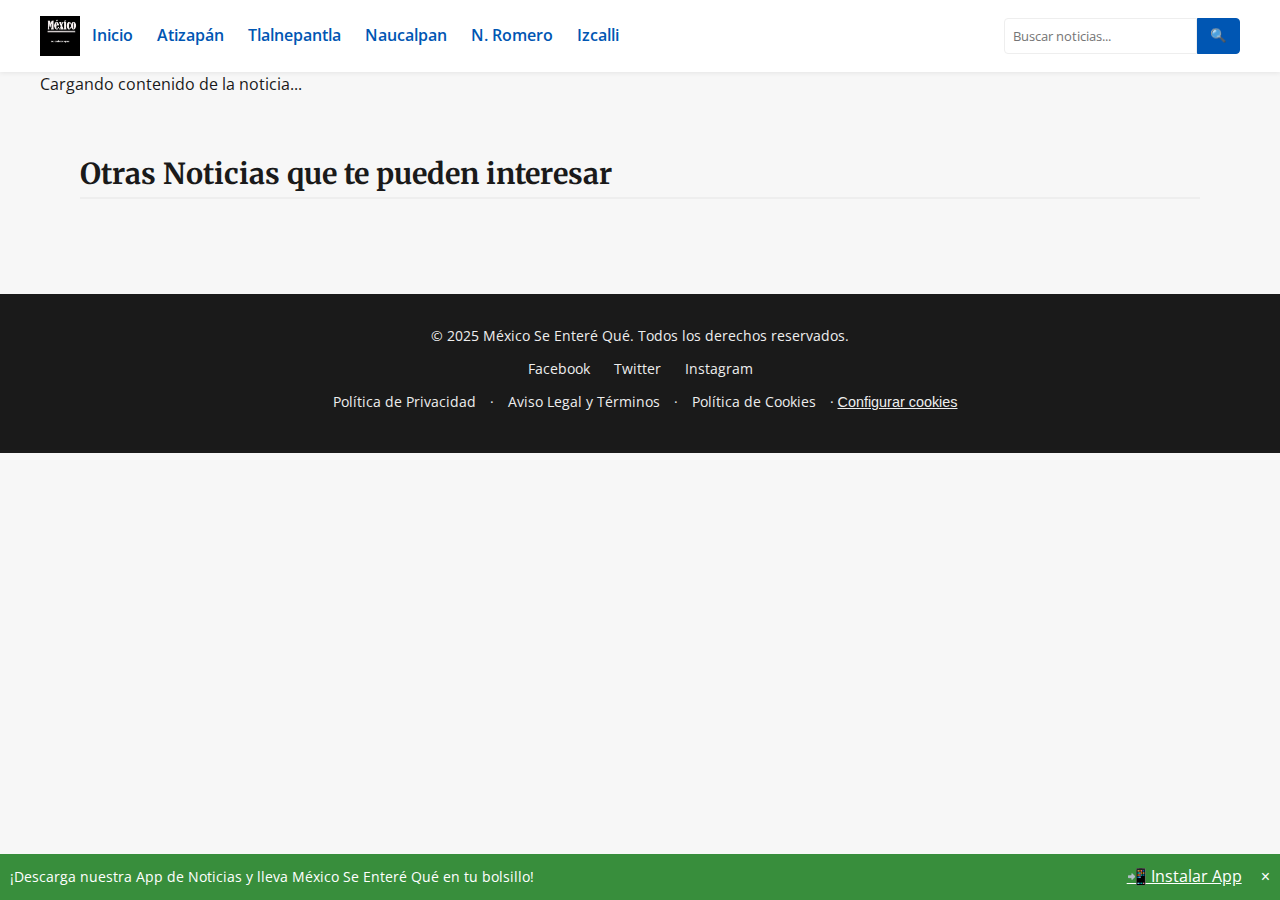
<file: noticias.html>
<!DOCTYPE html>
<html lang="es">
<head>
    <meta charset="UTF-8" />
    <meta name="viewport" content="width=device-width, initial-scale=1.0"/>
    <title>Cargando Noticia... | México Se Enteré Qué</title>
    
    <link rel="preconnect" href="https://fonts.googleapis.com">
    <link rel="preconnect" href="https://fonts.gstatic.com" crossorigin>
    <link href="https://fonts.googleapis.com/css2?family=Merriweather:wght@400;700;900&family=Open+Sans:wght@400;600;700&display=swap" rel="stylesheet" />
    
    <link rel="manifest" href="/manifest.json">
    <link rel="stylesheet" href="styles.css"> 
    <link rel="icon" type="image/png" href="/favicon.png">

    <script async src="https://www.googletagmanager.com/gtag/js?id=G-Q3ZL4VNDPW"></script>
    <script>
      window.dataLayer = window.dataLayer || [];
      function gtag(){dataLayer.push(arguments);}
      gtag('js', new Date());
      gtag('config', 'G-Q3ZL4VNDPW');
    </script>
</head>
<body>
    
    <div id="app-modal" class="app-download-bar" style="position: fixed; bottom: 0; width: 100%; display: flex; justify-content: space-between; align-items: center; z-index: 1000; padding: 10px; background-color: #388E3C; color: white;">
        <p style="margin: 0; font-size: 14px;">¡Descarga nuestra App de Noticias y lleva México Se Enteré Qué en tu bolsillo!</p>
        <div>
            <a id="download-app-link" href="#" onclick="installPWA(event)" target="_blank" rel="noopener noreferrer" style="color: white; text-decoration: underline; margin-right: 15px;">📲 Instalar App</a>
            <button onclick="hideAppModal()" style="background: none; border: none; color: white; cursor: pointer; font-size: 16px;">&times;</button>
        </div>
    </div>

    <header>
      <div class="logo">
          <a href="index.html">
             <img src="images/logo_mexico.png" alt="México Se Enteré Qué" style="height: 40px; vertical-align: middle;">
          </a>
      </div>
      
      <button class="menu-toggle" aria-label="Abrir menú" onclick="toggleMenu()">
        <span></span><span></span><span></span>
      </button>
      
      <nav id="nav-menu">
        <ul>
          <li><a href="index.html">Inicio</a></li>
          <li><a href="atizapan.html">Atizapán</a></li>
          <li><a href="tlalnepantla.html">Tlalnepantla</a></li>
          <li><a href="naucalpan.html">Naucalpan</a></li>
          <li><a href="nicolas-romero.html">N. Romero</a></li>
          <li><a href="cuatitlan-izcalli.html">Izcalli</a></li>
        </ul>
      </nav>
      
      <div class="search-bar">
        <button class="search-toggle" aria-label="Mostrar búsqueda" onclick="toggleSearch()">🔍</button>
        <div class="search-input" id="search-input">
          <input type="text" id="search" placeholder="Buscar noticias..." />
          <button id="search-button" onclick="searchNews()">🔍</button> 
        </div>
      </div>
    </header>

    <main>
      <article id="news-article-container" class="article-detail">
        <p>Cargando contenido de la noticia...</p>
      </article>
      
      <section class="related-news">
          <h2>Otras Noticias que te pueden interesar</h2>
          <div class="news-grid" id="related-news-container">
              </div>
      </section>
    </main>

    <footer>
      <p>&copy; 2025 México Se Enteré Qué. Todos los derechos reservados.</p>
      <div class="social-links">
        <a href="#">Facebook</a>
        <a href="#">Twitter</a>
        <a href="#">Instagram</a>
      </div>
      <div class="legal-links">
        <a href="privacidad.html">Política de Privacidad</a> ·
        <a href="terminos.html">Aviso Legal y Términos</a> ·
        <a href="cookies.html">Política de Cookies</a> ·
        <button class="cookie-config-btn" onclick="openCookieBanner()">Configurar cookies</button>
      </div>
    </footer>

    <div id="cookie-banner" class="cookie-banner" style="display:none; position: fixed; bottom: 0; width: 100%; z-index: 1000;">
    </div>

    <script src="script.js"></script>
    <script>
        // ... código de registro de Service Worker ...
    </script>
</body>
</html>
</file>
<file: styles.css>
/* ============================================== */
/* 1. VARIABLES GLOBALES              */
/* ============================================== */
:root {
    /* Colores */
    --color-primary: #0056b3; /* Azul profesional para destacar */
    --color-secondary: #ff6f61; /* Rojo/coral para alertas o acentos */
    --color-text: #1a1a1a; /* Texto oscuro para alto contraste */
    --color-bg: #f7f7f7; /* Fondo muy claro */
    --color-white: #ffffff;
    --color-gray-light: #eeeeee;
    --color-gray-medium: #6c757d;

    /* Tipografía (Usando tus fuentes) */
    --font-heading: 'Merriweather', serif;
    --font-body: 'Open Sans', sans-serif;

    /* Espaciado */
    --padding-mobile: 15px;
    --padding-desktop: 40px;
}

/* ============================================== */
/* 2. RESET Y TIPOGRAFÍA BASE         */
/* ============================================== */
* {
    box-sizing: border-box;
    margin: 0;
    padding: 0;
}

body {
    font-family: var(--font-body);
    line-height: 1.6;
    background-color: var(--color-bg);
    color: var(--color-text);
    min-height: 100vh;
}

/* Encabezados Profesionales */
h1, h2, h3 {
    font-family: var(--font-heading);
    color: var(--color-text);
    line-height: 1.2;
    margin-bottom: 0.5em;
}

h1 { font-size: 2em; }
h2 { font-size: 1.8em; border-bottom: 2px solid var(--color-gray-light); padding-bottom: 5px; margin-top: 20px; }
h3 { font-size: 1.4em; }

a {
    color: var(--color-primary);
    text-decoration: none;
    transition: color 0.3s;
}

a:hover {
    color: var(--color-secondary);
}

main {
    padding: 0 0 40px 0; /* Padding inferior */
}

section {
    padding: 20px var(--padding-mobile);
}

/* ============================================== */
/* 3. HEADER Y NAVEGACIÓN             */
/* ============================================== */
header {
    display: flex;
    justify-content: space-between;
    align-items: center;
    padding: 10px var(--padding-mobile);
    background-color: var(--color-white);
    box-shadow: 0 1px 5px rgba(0,0,0,0.08); /* Sombra sutil y elegante */
    position: sticky;
    top: 0;
    z-index: 1000;
}

.logo h1 {
    font-size: 1.3em;
    color: var(--color-primary);
    margin: 0;
}

/* Botón de Menú Hamburguesa (Móvil) */
.menu-toggle {
    background: none;
    border: none;
    cursor: pointer;
    padding: 8px;
}

.menu-toggle span {
    display: block;
    width: 25px;
    height: 3px;
    background-color: var(--color-text);
    margin: 4px 0;
    transition: all 0.3s;
}

/* Menú Desplegable (Móvil) */
#nav-menu {
    position: fixed; /* Usamos fixed para cubrir toda la pantalla */
    top: 55px; /* Ajustar a la altura del header */
    left: 0;
    width: 100%;
    height: calc(100vh - 55px);
    background-color: var(--color-white);
    transform: translateX(-100%); /* Ocultar a la izquierda */
    transition: transform 0.3s ease-in-out;
    z-index: 999;
}

#nav-menu.active {
    transform: translateX(0); /* Mostrar */
}

#nav-menu ul {
    list-style: none;
    padding: 20px 0;
}

#nav-menu li a {
    display: block;
    padding: 15px var(--padding-mobile);
    border-bottom: 1px solid var(--color-gray-light);
    font-size: 1.1em;
    font-weight: 600;
}

/* Barra de Búsqueda */
.search-bar {
    display: flex;
    align-items: center;
}

.search-input {
    display: none; /* Oculto por defecto en móvil */
    margin-left: 10px;
}

.search-input.visible {
    display: flex;
}

.search-input input {
    padding: 8px;
    border: 1px solid var(--color-gray-light);
    border-radius: 4px 0 0 4px;
    font-family: var(--font-body);
}

.search-input button {
    padding: 8px 12px;
    border: 1px solid var(--color-primary);
    background-color: var(--color-primary);
    color: var(--color-white);
    border-radius: 0 4px 4px 0;
    cursor: pointer;
}

/* ============================================== */
/* 4. SECCIONES PRINCIPALES           */
/* ============================================== */

/* Carrusel (Hero) */
.hero {
    background-color: var(--color-white);
    padding: 25px var(--padding-mobile);
    box-shadow: 0 2px 5px rgba(0,0,0,0.05);
}

.carousel {
    position: relative;
    overflow: hidden;
    border-radius: 8px;
}

.carousel-inner {
    display: flex;
    transition: transform 0.5s ease-in-out;
    /* Usar un carrusel que muestre noticias de forma elegante */
    min-height: 250px; 
}

.carousel-prev, .carousel-next {
    position: absolute;
    top: 50%;
    transform: translateY(-50%);
    background: rgba(0,0,0,0.5);
    color: var(--color-white);
    border: none;
    padding: 10px;
    cursor: pointer;
    z-index: 10;
    border-radius: 50%;
    opacity: 0.8;
}

.carousel-prev { left: 10px; }
.carousel-next { right: 10px; }


/* Noticias y Categorías (Grids) */
.category-grid, .news-grid {
    display: grid;
    /* Móvil: Una sola columna para Noticias, 2 columnas para Categorías */
    gap: 20px;
    margin-top: 15px;
}

.category-grid {
    grid-template-columns: repeat(auto-fit, minmax(140px, 1fr)); /* Mínimo 140px */
}

.category {
    text-align: center;
    padding: 15px;
    background-color: var(--color-white);
    border-radius: 6px;
    box-shadow: 0 2px 4px rgba(0,0,0,0.05);
    font-weight: 700;
    text-transform: uppercase;
    font-size: 0.9em;
    border: 1px solid var(--color-gray-light);
}

.category:hover {
    background-color: var(--color-primary);
    color: var(--color-white);
    border-color: var(--color-primary);
}

/* Estilo para las tarjetas de noticias (news-card) */
.news-card {
    background: var(--color-white);
    border-radius: 8px;
    box-shadow: 0 4px 10px rgba(0,0,0,0.05);
    overflow: hidden;
    transition: box-shadow 0.3s;
}

.news-card:hover {
    box-shadow: 0 6px 15px rgba(0,0,0,0.1);
}

.news-image {
    width: 100%;
    height: 220px; 
    object-fit: cover;
    display: block;
}

.news-info {
    padding: 15px;
}

.news-date {
    font-size: 0.8em;
    color: var(--color-gray-medium);
    margin-bottom: 5px;
    display: block;
}

.news-info h3 a {
    color: var(--color-text);
    font-size: 1.2em;
    display: block;
    margin-top: 5px;
}

.news-info h3 a:hover {
    color: var(--color-primary);
}

/* ============================================== */
/* 5. FOOTER                          */
/* ============================================== */
footer {
    background-color: var(--color-text);
    color: var(--color-gray-light);
    padding: 30px var(--padding-mobile);
    text-align: center;
    font-size: 0.9em;
}

footer a {
    color: var(--color-gray-light);
    margin: 0 10px;
}

footer a:hover {
    color: var(--color-primary);
}

.social-links, .legal-links {
    margin: 10px 0;
}

.cookie-config-btn {
    background: none;
    border: none;
    color: var(--color-gray-light);
    text-decoration: underline;
    cursor: pointer;
    font-size: 1em;
    padding: 0;
}

/* ============================================== */
/* 6. POPUP (COOKIE BANNER)           */
/* ============================================== */
.cookie-banner {
    position: fixed;
    bottom: 0;
    left: 0;
    width: 100%;
    background-color: rgba(0,0,0,0.9);
    color: var(--color-white);
    padding: 15px var(--padding-mobile);
    z-index: 2000;
    display: flex;
    justify-content: center;
    align-items: center;
}

.cookie-content {
    max-width: 900px;
    text-align: center;
}

.cookie-content p {
    margin-bottom: 15px;
    font-size: 0.9em;
}

.cookie-content a {
    color: var(--color-secondary);
    text-decoration: underline;
}

.cookie-actions {
    display: flex;
    justify-content: center;
    gap: 15px;
}

.btn-accept, .btn-reject {
    padding: 10px 20px;
    border: none;
    border-radius: 4px;
    cursor: pointer;
    font-weight: 700;
    transition: background-color 0.3s;
}

.btn-accept {
    background-color: var(--color-primary);
    color: var(--color-white);
}

.btn-accept:hover {
    background-color: #004599;
}

.btn-reject {
    background-color: var(--color-gray-medium);
    color: var(--color-white);
}

.btn-reject:hover {
    background-color: #5a6268;
}


/* ============================================== */
/* 7. MEDIA QUERIES (DESKTOP)         */
/* ============================================== */

@media (min-width: 768px) {
    
    /* Adaptar Padding */
    section {
        padding: 40px var(--padding-desktop);
    }

    /* Header en Desktop */
    header {
        padding: 15px var(--padding-desktop);
    }
    
    /* Ocultar elementos de móvil */
    .menu-toggle {
        display: none;
    }

    /* Navegación Horizontal */
    #nav-menu {
        position: static;
        transform: translateX(0);
        height: auto;
    }

    #nav-menu ul {
        display: flex;
        padding: 0;
    }

    #nav-menu li a {
        border-bottom: none;
        padding: 8px 12px;
        font-size: 1em;
    }

    /* Búsqueda visible */
    .search-toggle {
        display: none;
    }

    .search-input {
        display: flex;
        margin-left: 20px;
    }

    /* Grilla de Noticias */
    .news-grid {
        /* Dos columnas en tablet y tres en desktop */
        grid-template-columns: repeat(2, 1fr); 
    }
}

@media (min-width: 1024px) {
    main {
        max-width: 1200px; /* Ancho máximo para contenido centrado */
        margin: 0 auto;
    }
    .news-grid {
        grid-template-columns: repeat(3, 1fr); /* Tres columnas en desktop grande */
    }
}

/* ============================================== */
/* 7. POP-UP DE DESCARGA DE APP (Modal) */
/* ============================================== */

.app-modal {
    position: fixed;
    top: 0;
    left: 0;
    width: 100%;
    height: 100%;
    background-color: rgba(0, 0, 0, 0.7);
    z-index: 3000; /* Más alto que el banner de cookies */
    display: flex;
    justify-content: center;
    align-items: center;
    opacity: 0;
    transition: opacity 0.3s ease-in-out;
    pointer-events: none;
}

.app-modal[style*="block"], .app-modal[style*="flex"] {
    opacity: 1;
    pointer-events: auto;
}

.app-modal-content {
    background: var(--color-white);
    padding: 30px 25px;
    border-radius: 10px;
    max-width: 90%;
    width: 400px;
    text-align: center;
    position: relative;
    box-shadow: 0 10px 30px rgba(0,0,0,0.3);
    transform: scale(0.9);
    transition: transform 0.3s;
}

.app-modal[style*="block"] .app-modal-content, .app-modal[style*="flex"] .app-modal-content {
    transform: scale(1);
}

.app-modal-content h3 {
    color: var(--color-primary);
    font-size: 1.5em;
    margin-top: 0;
}

.app-modal-content p {
    margin: 15px 0;
    font-size: 1.05em;
}

.close-btn {
    position: absolute;
    top: 10px;
    right: 10px;
    background: none;
    border: none;
    font-size: 1.5em;
    color: var(--color-gray-medium);
    cursor: pointer;
    line-height: 1;
    padding: 5px;
}

.btn-download {
    display: inline-block;
    padding: 12px 25px;
    margin-top: 15px;
    font-weight: 700;
    background-color: var(--color-secondary); /* Color de acento para la acción */
    color: var(--color-white);
    border-radius: 6px;
    text-transform: uppercase;
}

.btn-download:hover {
    background-color: #e55c50;
    color: var(--color-white);
}
</file>
